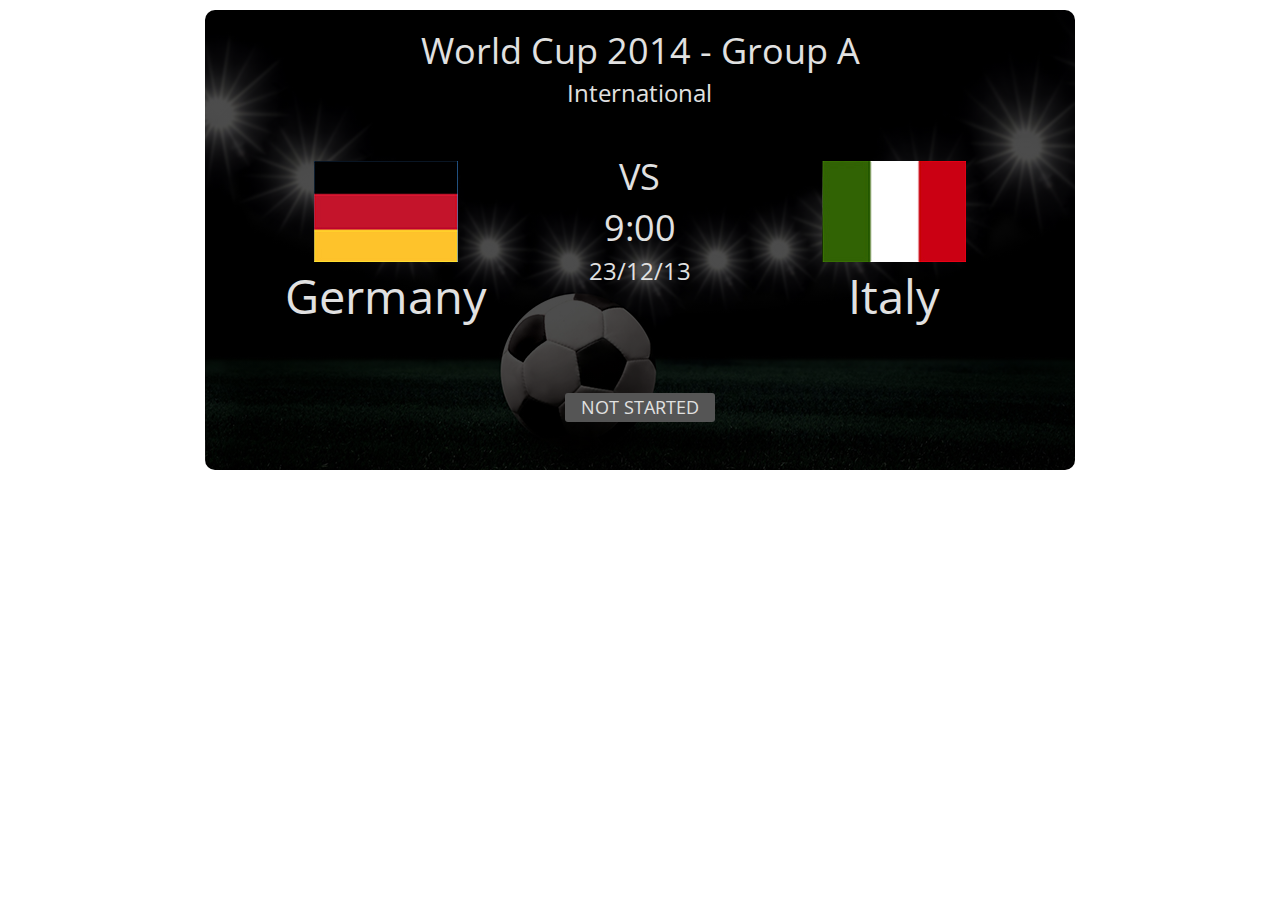
<file: match-carousel-static/index.html>
<!DOCTYPE html>
<html lang="en"><head>
<meta http-equiv="content-type" content="text/html; charset=UTF-8">
    <meta charset="utf-8">
    <meta http-equiv="X-UA-Compatible" content="IE=edge">
    <meta name="viewport" content="width=device-width, initial-scale=1">
    <meta name="description" content="">
    <meta name="author" content="">
    <title>Match Carousel Static</title>
	<link href='http://fonts.googleapis.com/css?family=Open+Sans:300' rel='stylesheet' type='text/css'>

    <!-- Bootstrap core CSS -->
    <link href="css/bootstrap.css" rel="stylesheet">

    <!-- Custom styles for this template -->
    <link href="css/custom.css" rel="stylesheet">

    <!-- HTML5 shim and Respond.js for IE8 support of HTML5 elements and media queries -->
    <!--[if lt IE 9]>
      <script src="https://oss.maxcdn.com/html5shiv/3.7.2/html5shiv.min.js"></script>
      <script src="https://oss.maxcdn.com/respond/1.4.2/respond.min.js"></script>
    <![endif]-->
  </head>

  <body>
    <div class="container">
      <div class="match-container">
	  	<div class="row">
			<div class="col-md-12">
				<p class="text-center title no-bottom-margin">World Cup 2014 - Group A</p>
			</div>
			<div class="col-xs-8 col-xs-offset-2">
				<p class="text-center subtitle">International</p>
			</div>
		</div>
		<div class="row top-margin-80">
			<div class="col-xs-3 col-xs-offset-1">
	    		<img src="imgs/de-flag-870.jpg" width="144" height="101" class="img-responsive" alt="German flag">
			</div>
			<div class="col-xs-4 top-margin-10">
				<p class="title no-bottom-margin">VS</p><p class="title no-bottom-margin">9:00</p> 
				<p class="subtitle text-center date">23/12/13</p>
			</div>
			
			<div class="col-xs-3 col-xs-offset-0">
				<img src="imgs/it-flag-870.jpg" width="144" height="101" class="img-responsive" alt="Italian flag">
			</div>
		</div>
		<div class="row">
			<div class="col-xs-5">
				<p class="teamTitle text-center hidden-xs">Germany</p>
				<p class="teamTitle text-center visible-xs">GER</p>
			</div>
			<div class="col-xs-5 col-xs-offset-2">
				 <p class="teamTitle text-center hidden-xs">Italy</p>
				 <p class="teamTitle text-center visible-xs">ITA</p>
			</div>
		</div>
		<div class="row bottomRow" >
			<div class="col-xs-4 col-xs-offset-4 top-margin-40">
				<p class="status">NOT STARTED</p>
			</div>
		</div>
      </div>

    </div><!-- /.container -->
    <!-- Bootstrap core JavaScript
    ================================================== -->
    <!-- Placed at the end of the document so the pages load faster -->
    <script src="js/jquery.js"></script>
    <script src="js/bootstrap.min.js"></script>
    <!-- IE10 viewport hack for Surface/desktop Windows 8 bug -->
    <script src="js/ie10-viewport-bug-workaround.js"></script>
	</body>
</html>
</file>
<file: match-carousel-static/css/custom.css>
/* Match-Carousel CSS style */

body {
  padding-top: 10px;
  font-family: 'Open Sans', sans-serif;
  font-size: 12px;
  color:#e1e1e1;
}

.bottomRow {
	position: relative;
    top: 3%;
}

.img-responsive { margin: 0 auto; }

.match-container {
  padding: 15px 15px;
  text-align: center;
  background: linear-gradient(rgba(0, 0, 0, 0.7), rgba(0, 0, 0, 0.7)), url(../imgs/bg-prematch-870.jpg);
  background-repeat:no-repeat;
 -webkit-background-size: cover;
  -moz-background-size: cover;
  -o-background-size: cover;
  background-size: cover;
  border-radius: 10px;
  -moz-border-radius: 10px;
  -khtml-border-radius: 10px;
  -webkit-border-radius: 10px;
  
  height:460px;
}

.match-container.live {
	background: linear-gradient(rgba(0, 0, 0, 0.7), rgba(0, 0, 0, 0.7)), url(../imgs/bg-live-870.jpg);
	background-repeat:no-repeat;
}
.match-container.post{
	background: linear-gradient(rgba(0, 0, 0, 0.7), rgba(0, 0, 0, 0.7)), url(../imgs/bg-postmatch-870.jpg);
	background-repeat:no-repeat;
}

.no-bottom-margin { margin-bottom:0px; }

p.date { margin-top:-8px; }

p.title { font-size:300%; }
p.title.smaller { font-size:230%; }

p.subtitle {
	font-size:200%;	
	margin-top:0px;
}

p.status {
	background-color:#555555;
	 border-radius: 3px;
  -moz-border-radius: 3px;
  -khtml-border-radius: 3px;
  -webkit-border-radius: 3px;
  
  font-size:150%;	
  width:150px;
  margin: 0 auto;
  padding:2px;
}

p.status.live { background-color:#ff9600; }
p.status.post { background-color:#2c8604; }
p.score { font-size: 600%; }

.top-margin-80 { margin-top:40px; }
.top-margin-40 { margin-top:40px; }
.top-margin-10 { margin-top:-10px; }

.teamTitle{ font-size:390%; margin-top:-35px;}
.teamTitle.smaller { font-size:290%; }

img.loading { margin-top:50px; }

@media (max-width: 870px) {
	body { font-size:6px; }
	.bottomRow { top:7%;}
	.match-container {
		background: linear-gradient(rgba(0, 0, 0, 0.7), rgba(0, 0, 0, 0.7)), url(../imgs/bg-prematch-450.jpg);
		background-repeat:no-repeat;
		border-radius: 7px;
  		-moz-border-radius: 7px;
 		-khtml-border-radius: 7px;
  		-webkit-border-radius: 7px;
		height:238px;
		padding-top:8px;
	}	
	.match-container.live {
	 	background: linear-gradient(rgba(0, 0, 0, 0.7), rgba(0, 0, 0, 0.7)), url(../imgs/bg-live-450.jpg);
		background-repeat:no-repeat;
	}
	.match-container.post {
		background: linear-gradient(rgba(0, 0, 0, 0.7), rgba(0, 0, 0, 0.7)), url(../imgs/bg-postmatch-450.jpg);
		background-repeat:no-repeat;
	}
	p.status {
		border-radius: 2px;
  		-moz-border-radius: 2px;
  		-khtml-border-radius: 2px;
 		 -webkit-border-radius: 2px;
		width:70px;
	}
	.teamTitle {margin-top:-5px; }
	.top-margin-80 { margin-top:15px; }
	.top-margin-40 { margin-top:5px; }
	.top-margin-10 { margin-top:-5px; }
	
	p.date { margin-top:-5px; }
}
 
@media (max-width: 450px) {
	body { font-size:4px; }
	.match-container {
		border-radius: 5px;
  		-moz-border-radius: 5px;
 		-khtml-border-radius: 5px;
  		-webkit-border-radius: 5px;
		 background: linear-gradient(rgba(0, 0, 0, 0.7), rgba(0, 0, 0, 0.7)), url(../imgs/bg-prematch-320.jpg);
		 background-repeat:no-repeat;
		 height:169px;
		 padding-top:5px;
	}
	.match-container.live {
		background: linear-gradient(rgba(0, 0, 0, 0.7), rgba(0, 0, 0, 0.7)), url(../imgs/bg-prematch-320.jpg);
		background-repeat:no-repeat;
	}
	.match-container.post {
		background: linear-gradient(rgba(0, 0, 0, 0.7), rgba(0, 0, 0, 0.7)), url(../imgs/bg-prematch-320.jpg);
		background-repeat:no-repeat;
	}
	p.status {
		border-radius: 1px;
  		-moz-border-radius: 1px;
  		-khtml-border-radius: 1px;
 		 -webkit-border-radius: 1px;
		width:55px;
		padding:1px;
	}
	.teamTitle {margin-top:-12px; }
	.top-margin-80{ margin-top:15px; }
	.top-margin-40 { margin-top:5px; }
	.top-margin-10 { margin-top:0px; }
	
	p.date { margin-top:-2px; }
}
</file>
